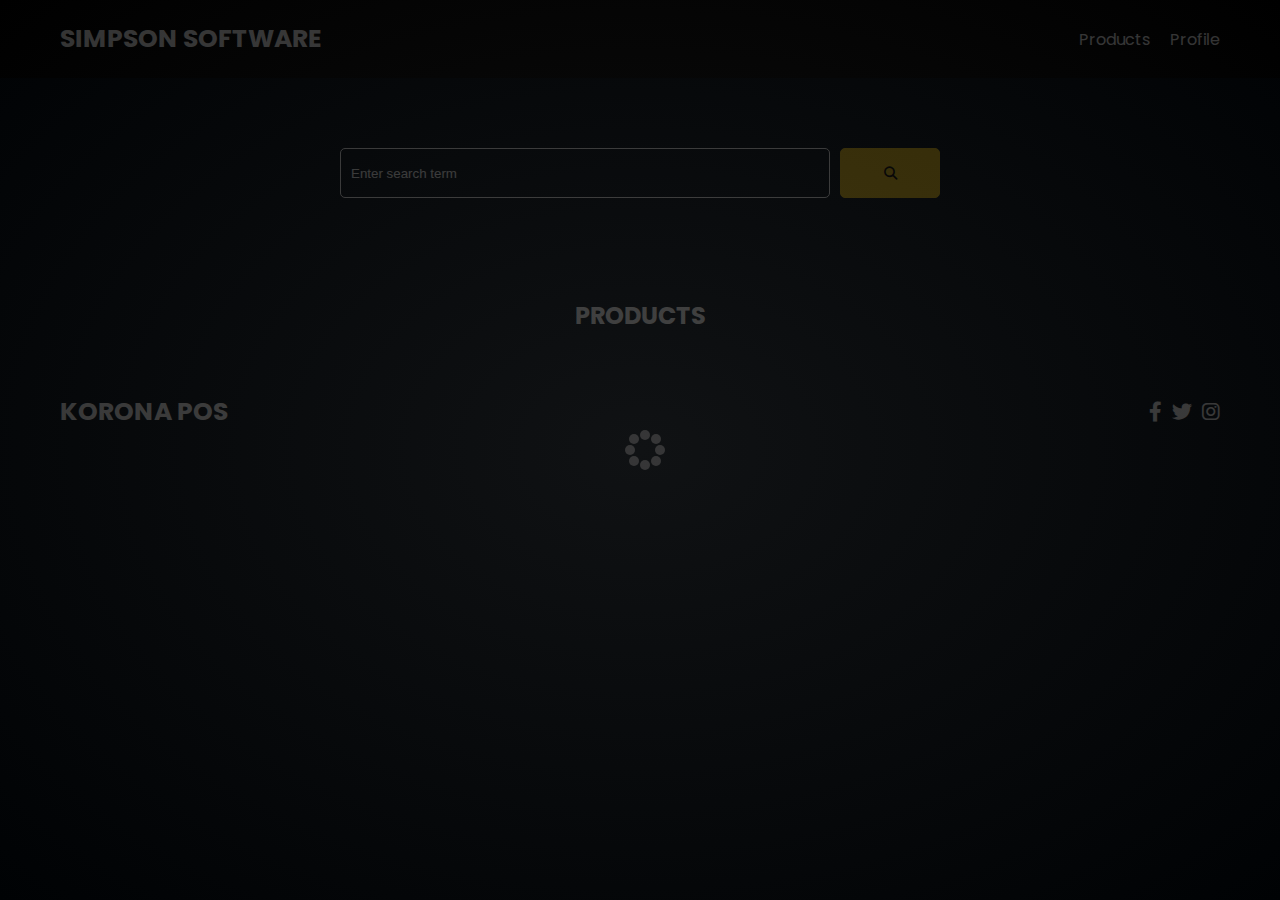
<file: index.html>
<!DOCTYPE html>
<html lang="en">
  <head>
    <meta charset="UTF-8" />
    <meta http-equiv="X-UA-Compatible" content="IE=edge" />
    <meta name="viewport" content="width=device-width, initial-scale=1.0" />
    <link rel="preconnect" href="https://fonts.googleapis.com" />
    <link rel="preconnect" href="https://fonts.gstatic.com" crossorigin />
    <link
      href="https://fonts.googleapis.com/css2?family=Poppins:wght@300;400;700&display=swap"
      rel="stylesheet"
    />
    <link rel="stylesheet" href="lib/swiper.css" />
    <link rel="stylesheet" href="lib/fontawesome.css" />
    <link rel="stylesheet" href="css/style.css" />
    <link rel="stylesheet" href="css/spinner.css" />
    <script src="lib/swiper.js"></script>
    <script src="js/script.js" defer></script>
    <title>simpsonsoftware.shop</title>
  </head>
  <body>
    <header class="main-header">
      <div class="container">
        <div class="logo"><a href="/">Simpson Software </a></div>
        <nav>
          <ul>
            <li>
              <a class="nav-link" href="/index.html">Products</a>
            </li>
            <li>
              <a class="nav-link" href="/profile.html">Profile</a>
            </li>
          </ul>
        </nav>
      </div>
    </header>

    <!-- Search Products -->
    <section class="search">
      <div class="container">
        <div id="alert"></div>
        <form action="/search.html" class="search-form">
          <!-- products radio box -->
          <!-- <div class="search-radio">
            <input type="radio" id="product" name="type" value="product" checked />
            <label for="products">Products</label>
          </div> -->
          <div class="search-flex">
            <input
              type="text"
              name="search-term"
              id="search-term"
              placeholder="Enter search term"
            />
            <button class="btn" type="submit">
              <i class="fas fa-search"></i>
            </button>
          </div>
        </form>
      </div>
    </section>

    <!-- Products -->
    <section class="container">
      <h2>Products</h2>
      <div id="products-list" class="grid"></div>
    </section>

    <!-- Footer -->
    <footer class="main-footer">
      <div class="container">
        <div class="logo"><span>KORONA POS</span></div>
        <div class="social-links">
          <a href="https://www.facebook.com" target="_blank"
            ><i class="fab fa-facebook-f"></i
          ></a>
          <a href="https://www.twitter.com" target="_blank"
            ><i class="fab fa-twitter"></i
          ></a>
          <a href="https://www.instagram.com" target="_blank"
            ><i class="fab fa-instagram"></i
          ></a>
        </div>
      </div>
    </footer>

    <div class="spinner"></div>
  </body>
</html>
</file>
<file: css/style.css>
*,
*::before,
*::after {
  box-sizing: border-box;
  padding: 0;
  margin: 0;
}

:root {
  --color-primary: #020d18;
  --color-secondary: #f1c40f;
}

body {
  font-family: 'Poppins', sans-serif;
  font-size: 16px;
  background: var(--color-primary);
  color: #fff;
  overflow-x: hidden;
}

a {
  color: #fff;
  text-decoration: none;
}

ul {
  list-style: none;
}

.text-primary {
  color: var(--color-secondary);
}

.text-secondary {
  color: var(--color-secondary);
}

.active {
  color: var(--color-secondary);
  font-weight: 700;
}

.back {
  margin-top: 30px;
}

.btn {
  display: inline-block;
  padding: 0.5rem 1rem;
  border: 1px solid var(--color-secondary);
  border-radius: 5px;
  color: #fff;
  cursor: pointer;
  background: transparent;
  transition: all 0.3s ease-in-out;
}

.btn:hover {
  background: var(--color-secondary);
  color: #000;
}

.btn:disabled {
  border-color: #ccc;
  cursor: not-allowed;
}

.btn:disabled:hover {
  background: transparent;
  color: #fff;
}

.container {
  max-width: 1200px;
  width: 100%;
  margin: 0 auto;
  padding: 0 20px;
}

.main-header .container {
  display: flex;
  justify-content: space-between;
  align-items: center;
  padding: 0 20px;
}

.main-header {
  padding: 20px 0;
  background: rgba(0, 0, 0, 0.8);
}

.main-header .logo {
  color: #fff;
  font-size: 25px;
  font-weight: 700;
  text-transform: uppercase;
}

.main-header ul {
  display: flex;
}

.main-header ul li {
  margin-left: 20px;
}

.main-header ul li a {
  font-size: 16px;
}

.main-header ul li a:hover {
  color: var(--color-secondary);
}

/* Grid */
.grid {
  display: grid;
  grid-template-columns: repeat(auto-fit, minmax(250px, 1fr));
  grid-gap: 20px;
}

/* Card */
.card {
  background: #04376b;
  padding: 5px;
}

.card img {
  width: 100%;
}

.card-body {
  padding: 10px;
  font-size: 20px;
}

.card:hover {
  transform: scale(1.05);
  transition: all 0.5s ease-in-out;
  background: #0a4b8f;
}

/* Footer */
.main-footer {
  background: #020d18;
  padding: 20px 0;
  margin-top: 20px;
}

.main-footer .container {
  display: flex;
  justify-content: space-between;
  align-items: center;
}

.main-footer .container .logo {
  color: #fff;
  font-size: 25px;
  font-weight: 700;
  text-transform: uppercase;
}

.main-footer .container .social-links {
  display: flex;
  font-size: 20px;
}

.main-footer .container .social-links a {
  margin-left: 10px;
  color: #fff;
}

.main-footer .container .social-links a:hover {
  color: var(--color-secondary);
}

/* Section: Now Playing */

section.top-rated {
  padding: 60px;
  background: url(../images/showcase-bg.jpg) no-repeat center center/cover;
}

section h2 {
  margin: 20px 0;
  text-align: center;
  text-transform: uppercase;
}

/* Slider */
.swiper {
  width: 100%;
  height: 50%;
}

.swiper-slide {
  text-align: center;
  font-size: 18px;
  background: var(--color-primary);
  display: flex;
  flex-direction: column;
  justify-content: center;
  align-items: center;
}

.swiper-slide img {
  display: block;
  width: 100%;
  height: 100%;
  object-fit: cover;
}

.swiper-rating {
  padding: 10px;
}

/* Movie Details */
.details-top {
  display: flex;
  justify-content: space-between;
  align-items: center;
  margin: 50px 0 30px;
}

.details-top img {
  width: 400px;
  height: 100%;
  margin-right: 60px;
  object-fit: cover;
}

.details-top p {
  margin: 20px 0;
}

.details-top .btn {
  margin-top: 20px;
}

.details-bottom {
}

.details-bottom li {
  margin: 15px 0;
  padding-bottom: 8px;
  border-bottom: 1px solid #fff;
  border-color: rgba(255, 255, 255, 0.1);
}

/* Search */
.search {
  padding: 60px;
  margin-bottom: 40px;
}

.search .container {
  display: flex;
  justify-content: center;
  align-items: center;
  flex-direction: column;
}

.search .container h2 {
  margin-bottom: 20px;
}

.search .container form {
  width: 100%;
  max-width: 600px;
}

.search-radio label {
  margin-right: 15px;
}

.search-flex {
  display: flex;
  justify-content: space-between;
  align-items: center;
  margin-top: 10px;
}

.search .container form input[type='text'] {
  flex: 6;
  width: 100%;
  height: 50px;
  padding: 10px;
  margin-right: 10px;
  border: 1px solid #fff;
  border-radius: 5px;
  background: transparent;
  color: #fff;
}

.search .container form input[type='text']::placeholder {
  color: #fff;
}

.search .container form input[type='text']:focus {
  outline: none;
}

.search .container form button {
  flex: 1;
  display: block;
  width: 100%;
  padding: 10px;
  border-radius: 5px;
  height: 50px;
  cursor: pointer;
  background: var(--color-secondary);
  color: #000;
}

.search .container form button:hover {
  background: transparent;
  color: #fff;
}

.pagination {
  margin-top: 20px;
}

.page-counter {
  margin-top: 10px;
}

/* Alert */
.alert {
  padding: 10px 20px;
  margin-bottom: 20px;
  border-radius: 5px;
}

.alert-success {
  background: green;
}

.alert-error {
  background: red;
}
</file>
<file: css/spinner.css>
.spinner {
  position: fixed;
  z-index: 999;
  height: 2em;
  width: 2em;
  overflow: show;
  margin: auto;
  top: 0;
  left: 0;
  bottom: 0;
  right: 0;
  display: none;
}

.show {
  display: block;
}

/* Transparent Overlay */
.spinner:before {
  content: '';
  display: block;
  position: fixed;
  top: 0;
  left: 0;
  width: 100%;
  height: 100%;
  background: radial-gradient(rgba(20, 20, 20, 0.8), rgba(0, 0, 0, 0.8));

  background: -webkit-radial-gradient(
    rgba(20, 20, 20, 0.8),
    rgba(0, 0, 0, 0.8)
  );
}

/* :not(:required) hides these rules from IE9 and below */
.spinner:not(:required) {
  /* hide "loading..." text */
  font: 0/0 a;
  color: transparent;
  text-shadow: none;
  background-color: transparent;
  border: 0;
}

.spinner:not(:required):after {
  content: '';
  display: block;
  font-size: 10px;
  width: 1em;
  height: 1em;
  margin-top: -0.5em;
  -webkit-animation: spinner 150ms infinite linear;
  -moz-animation: spinner 150ms infinite linear;
  -ms-animation: spinner 150ms infinite linear;
  -o-animation: spinner 150ms infinite linear;
  animation: spinner 150ms infinite linear;
  border-radius: 0.5em;
  -webkit-box-shadow: rgba(255, 255, 255, 0.75) 1.5em 0 0 0,
    rgba(255, 255, 255, 0.75) 1.1em 1.1em 0 0,
    rgba(255, 255, 255, 0.75) 0 1.5em 0 0,
    rgba(255, 255, 255, 0.75) -1.1em 1.1em 0 0,
    rgba(255, 255, 255, 0.75) -1.5em 0 0 0,
    rgba(255, 255, 255, 0.75) -1.1em -1.1em 0 0,
    rgba(255, 255, 255, 0.75) 0 -1.5em 0 0,
    rgba(255, 255, 255, 0.75) 1.1em -1.1em 0 0;
  box-shadow: rgba(255, 255, 255, 0.75) 1.5em 0 0 0,
    rgba(255, 255, 255, 0.75) 1.1em 1.1em 0 0,
    rgba(255, 255, 255, 0.75) 0 1.5em 0 0,
    rgba(255, 255, 255, 0.75) -1.1em 1.1em 0 0,
    rgba(255, 255, 255, 0.75) -1.5em 0 0 0,
    rgba(255, 255, 255, 0.75) -1.1em -1.1em 0 0,
    rgba(255, 255, 255, 0.75) 0 -1.5em 0 0,
    rgba(255, 255, 255, 0.75) 1.1em -1.1em 0 0;
}

/* Animation */

@-webkit-keyframes spinner {
  0% {
    -webkit-transform: rotate(0deg);
    -moz-transform: rotate(0deg);
    -ms-transform: rotate(0deg);
    -o-transform: rotate(0deg);
    transform: rotate(0deg);
  }
  100% {
    -webkit-transform: rotate(360deg);
    -moz-transform: rotate(360deg);
    -ms-transform: rotate(360deg);
    -o-transform: rotate(360deg);
    transform: rotate(360deg);
  }
}
@-moz-keyframes spinner {
  0% {
    -webkit-transform: rotate(0deg);
    -moz-transform: rotate(0deg);
    -ms-transform: rotate(0deg);
    -o-transform: rotate(0deg);
    transform: rotate(0deg);
  }
  100% {
    -webkit-transform: rotate(360deg);
    -moz-transform: rotate(360deg);
    -ms-transform: rotate(360deg);
    -o-transform: rotate(360deg);
    transform: rotate(360deg);
  }
}
@-o-keyframes spinner {
  0% {
    -webkit-transform: rotate(0deg);
    -moz-transform: rotate(0deg);
    -ms-transform: rotate(0deg);
    -o-transform: rotate(0deg);
    transform: rotate(0deg);
  }
  100% {
    -webkit-transform: rotate(360deg);
    -moz-transform: rotate(360deg);
    -ms-transform: rotate(360deg);
    -o-transform: rotate(360deg);
    transform: rotate(360deg);
  }
}
@keyframes spinner {
  0% {
    -webkit-transform: rotate(0deg);
    -moz-transform: rotate(0deg);
    -ms-transform: rotate(0deg);
    -o-transform: rotate(0deg);
    transform: rotate(0deg);
  }
  100% {
    -webkit-transform: rotate(360deg);
    -moz-transform: rotate(360deg);
    -ms-transform: rotate(360deg);
    -o-transform: rotate(360deg);
    transform: rotate(360deg);
  }
}
</file>
